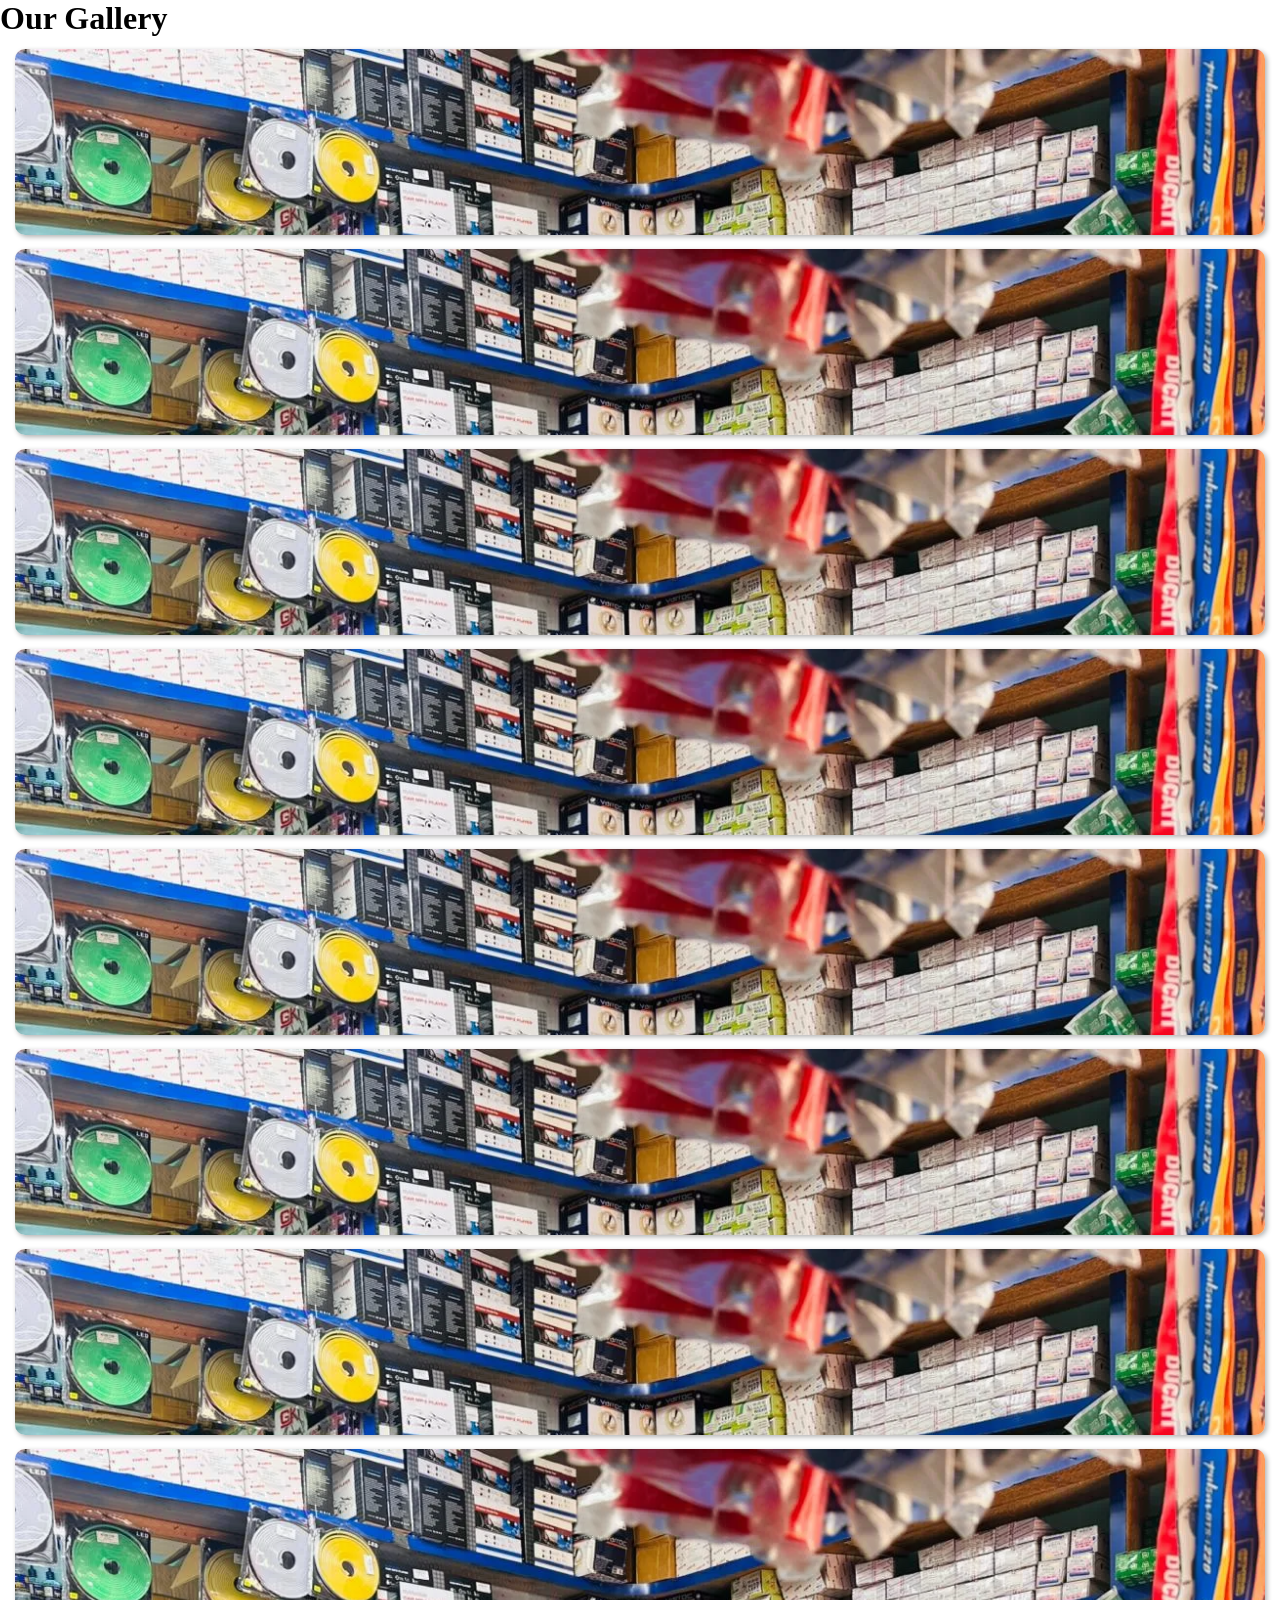
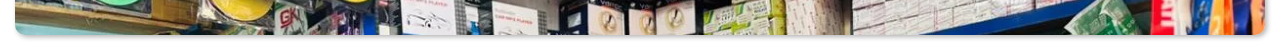
<file: Gallery.html>
<!DOCTYPE html>
<html lang="en">
<head>
    <meta charset="UTF-8">
    <meta name="viewport" content="width=device-width, initial-scale=1.0">
    <title>Gallery of mano Motors</title>
    <link rel="stylesheet" href="Gallery.css">
</head>
<body>
    <h1>Our Gallery</h1>
    <div class="gallery-container">
        <div class="gallery">
            <img src="sources/shop02.webp" alt="">
        </div>
        <div class="gallery">
            <img src="sources/shop02.webp" alt="">
        </div>
        <div class="gallery">
            <img src="sources/shop02.webp" alt="">
        </div>
        <div class="gallery">
            <img src="sources/shop02.webp" alt="">
        </div>
        <div class="gallery">
            <img src="sources/shop02.webp" alt="">
        </div>
        <div class="gallery">
            <img src="sources/shop02.webp" alt="">
        </div>
        <div class="gallery">
            <img src="sources/shop02.webp" alt="">
        </div>
        <div class="gallery">
            <img src="sources/shop02.webp" alt="">
        </div>

    </div>
    
</body>
</html>
</file>
<file: Gallery.css>
*{
    margin: 0;
    padding: 0;
}

.gallery-container{
    display: grid;
    grid-template-columns: 1fr;
    grid-auto-rows:200px ;
    padding: 5px 10px;
}

.gallery{
    border-radius: 10px;
    overflow: hidden;
    margin: 7px 5px;
    box-shadow: 2px 2px 5px rgb(0, 0, 0,0.3);
    
}

.gallery img{
    width: 100%;
    object-fit: cover;
    
}
</file>
